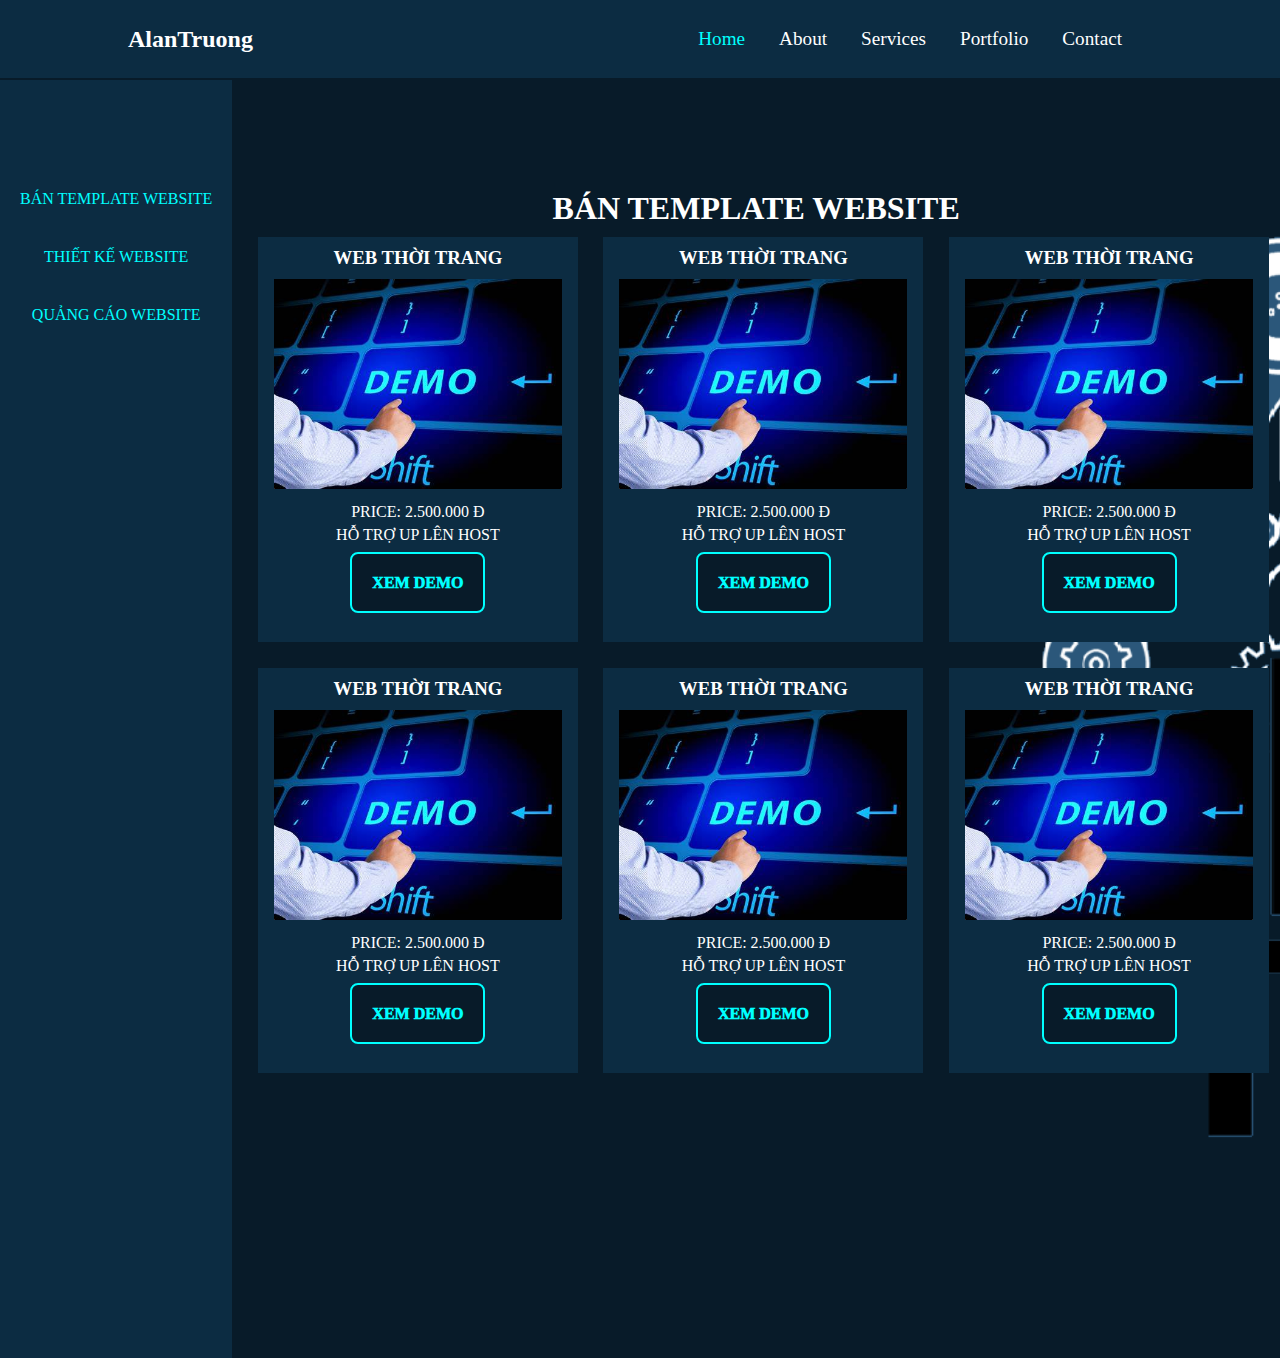
<file: service.html>
<!DOCTYPE html>
<html lang="en">
<head>
    <meta charset="UTF-8">
    <meta http-equiv="X-UA-Compatible" content="IE=edge">
    <meta name="viewport" content="width=device-width, initial-scale=1.0">
    <title>AlanTruong Services</title>
    <link rel="stylesheet" href="style.css">
    <script src="https://code.jquery.com/jquery-3.6.0.min.js"></script>
</head>
<body>
    <header>
        <a href="#" id="logo">AlanTruong</a>

        <nav class="navbar">
            <a href="index.html" class="active">Home</a>
            <a href="#">About</a>
            <a href="#">Services</a>
            <a href="#">Portfolio</a>
            <a href="#">Contact</a>
        </nav>
    </header>

    <section>
        <div class="services__menu">
            <a href="" id="services__menu1">bán template website</a>
            <a href="" id="services__menu2">thiết kế website</a>
            <a href="" id="services__menu3">quảng cáo website</a>
        </div>
    
        <div class="services__content">
            <h1>bán template website</h1>
            <div class="services__product">
                <h3>web thời trang</h3>
                <img src="demo.jfif" alt="">
                <p>price: 2.500.000 đ</p>
                <p id="hotro">Hỗ trợ up lên host</p>
                <a href="#">xem demo</a>
            </div>
    
            <div class="services__product">
                <h3>web thời trang</h3>
                <img src="demo.jfif" alt="">
                <p>price: 2.500.000 đ</p>
                <p id="hotro">Hỗ trợ up lên host</p>
                <a href="#">xem demo</a>
            </div>
    
            <div class="services__product">
                <h3>web thời trang</h3>
                <img src="demo.jfif" alt="">
                <p>price: 2.500.000 đ</p>
                <p id="hotro">Hỗ trợ up lên host</p>
                <a href="#">xem demo</a>
            </div>
    
            <div class="services__product">
                <h3>web thời trang</h3>
                <img src="demo.jfif" alt="">
                <p>price: 2.500.000 đ</p>
                <p id="hotro">Hỗ trợ up lên host</p>
                <a href="#">xem demo</a>
            </div>
    
            <div class="services__product">
                <h3>web thời trang</h3>
                <img src="demo.jfif" alt="">
                <p>price: 2.500.000 đ</p>
                <p id="hotro">Hỗ trợ up lên host</p>
                <a href="#">xem demo</a>
            </div>
    
            <div class="services__product">
                <h3>web thời trang</h3>
                <img src="demo.jfif" alt="">
                <p>price: 2.500.000 đ</p>
                <p id="hotro">Hỗ trợ up lên host</p>
                <a href="#">xem demo</a>
            </div>
    </section>

    <script>
        $(document).ready(function(){

            $('#services__menu2').click(function(){
                alert('Đang Update')
            })

            $('#services__menu3').click(function(){
                alert('Đang Update')
            })
            
        })
    </script>
</body>
</html>
</file>
<file: style.css>
/*
Theme Name: AlanTheme
Description: theme của alan
Author: Alan
Author URI: https://www.facebook.com/xzone.info
Version: 0.1
Tags: alan__theme
*/

*{
    margin: 0;
    padding: 0;
    box-sizing: border-box;
}

:root{
    --color-1: #081b29;
    --color-2: #00ffff;
    --color-3: #0c2c42;
}

body{
    /* background-color: var(--color-1); */
    color: white;
    background: url(wp1904057.png) no-repeat;
    background-size: cover;
    background-position: center;
    /* height: 74.69vh; */
    /* overflow: hidden; */
    height: 100vh;
}

/* header */

header{
    position: fixed;
    top: 0;
    left: 0;
    width: 100%;
    padding: 2% 10%;
    background-color: transparent;
    display: flex;
    justify-content: space-between;
    align-items: center;
    z-index: 100;
    background-color: #0c2c42;
}

section{
    margin-top: 80px;
}

#menu__icon{
    display: none;
}

#logo{
    text-decoration: none;
    font-weight: 600;
    color: white;
    font-size: 150%;
}

.navbar a{
    font-size: 120%;
    font-weight: 400;
    text-decoration: none;
    color: white;
    margin-right: 30px;
    transition: .3s;
}

.navbar a:hover,
a.active{
    color: var(--color-2);
}

/* home */

.home{
    padding-top: 12%;
    width: 70%;
    padding-left: 10%;
    /* display: flex; */
    /* align-items: center; */
}

.home__content{
    max-width: 100%;
}

.home__content h1{
    font-size: 150%;
    font-weight: 800;
    margin-bottom: 1%;
}

.home__content h3{
    font-size: 130%;
    font-weight: 800;
    color: var(--color-2);
    margin-bottom: 1%;
}

.home__content p{
    width: 65%;
    line-height: 150%;
}

.btn__box{
    width:50%;
    padding-bottom: 5%;
    margin-top: 5%;
    /* background-color: red; */
}

.btn__box a{
    width: 100%;
    padding: 3%;
    border: 2px solid var(--color-2);
    background-color: var(--color-2);
    border-radius: 8px;
    color: var(--color-1);
    text-decoration: none;
    font-weight: 1000;
    /* display: inline-flex; */
}

.btn__box a:first-child{
    margin-right: 10%;
}

.btn__box a:last-child{
    background-color: transparent;
    color: var(--color-2);
}

/* btn__box  hover */

.btn__box a{
    position: relative;
    z-index: 1;
    overflow: hidden;
}

.btn__box a::before{
    content: '';
    position: absolute;
    top: 0;
    left: 0;
    width: 0%;
    height: 100%;
    background-color: var(--color-2);
    z-index: -1;
    transition: .2s;
}

.btn__box a:hover::before{
    width: 100%;
}

.btn__box a:hover:last-child{
    color: var(--color-1);
    transition: .2s;
}

/* home icon */

.home__icon{
    /* background-color: red; */
    display: flex;
    width: 70%;
    margin-top: 5%;
}

.home__icon a{
    width: 7%;
    display: inline-flex;
    border: 2px solid var(--color-2);
    background-color: #184766;
    border-radius: 50%;
    margin-right: 5%;
    justify-content: center;
    text-decoration: none;
    padding: 1%;
    /* align-items: center; */
}

.home__icon a box-icon {
    width: 100%;
    height: 100%;
  }

/* home icon hover */

.home__icon a{
    position: relative;
    overflow: hidden;
    z-index: 1;
}

.home__icon a::before{
    background-color: var(--color-2);
    content: '';
    position: absolute;
    width: 0;
    height: 100%;
    top: 0;
    left: 0;
    transition: .2s;
    z-index: -1;
}

.home__icon a:hover::before{
    width: 100%;
}

/* services */

.services__menu{
    max-width: 30%;
    height: 142vh;
    background-color: var(--color-3);
    float: left;
    overflow-y: auto;
    padding-top: 90px;
}

.services__menu a{
    display: block;
    text-align: center;
    padding: 20px;
    background-color: var(--color-3);
    text-decoration: none;
    font-weight: 200;
    color: var(--color-2);
    text-transform: uppercase;
    transition: .5s;
}

.services__menu a:hover{
    background-color: var(--color-2);
    color: var(--color-3);
    font-weight: bold;
}

.services__content{
    max-width: 100%;
    /* background-color: red; */
    padding-top: 90px;
}

.services__content h1{
    text-transform: uppercase;
    padding-top: 20px;
    margin-bottom: 10px;
    text-align: center;
}

.services__product{
    background-color: var(--color-3);
    width: 25%;
    float: left;
    text-align: center;
    padding: 10px 0px;
    padding-bottom: 50px;
    margin-left: 2%;
    margin-bottom: 2%;
    text-transform: uppercase;
}

.services__product img{
    width: 90%;
    margin-bottom: 10px;
}

#hotro{
    margin-bottom: 30px;
    margin-top: 5px;
}

.services__product h3{
    margin-bottom: 10px;
}

.services__product a{
    text-decoration: none;
    text-transform: uppercase;
    background-color: var(--color-1);
    color: var(--color-2);
    font-weight: 1000;
    padding: 20px;
    border-radius: 8px;
    border: 2px solid var(--color-2);
}

.services__product a:hover{
    color: var(--color-1);
    background-color: var(--color-2);
    border: 2px solid var(--color-3);
    transition: .2s;
}
</file>
